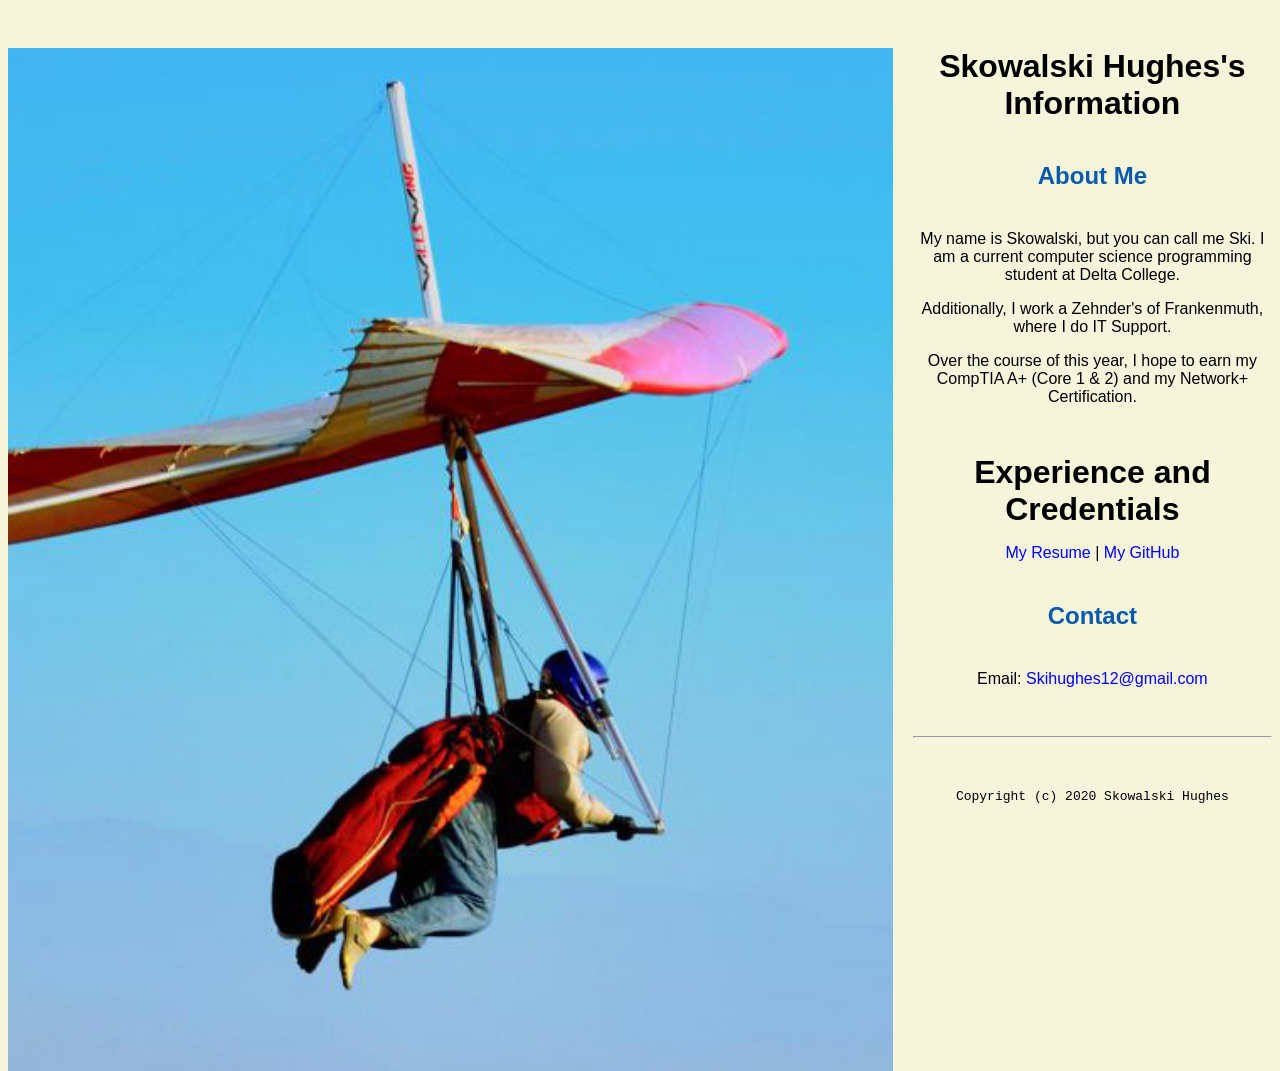
<file: index.html>
<!doctype html>

<!-- this is a comment for human! -->

<html lang="en">

  <header>
    <title>Skowalski Hughes's Portoflio</title>
    <link rel="stylesheet" href="css/master.css">
    <link rel="FaviconIcon" href="favicon.ico" type="image/x-icon">
    <link rel="shortcut" href="favicon.ico" type="image/x-icon">
    <meta name="viewport" content="width-device-width,
    initial-scale=1, shrink-to-fit-no">
    <meta name="name" content="Skowalski Hughes's Portoflio">
    <meta name="robots" content="noindex, nofollow">
  </header>

  <body>
    <img src="images/headshot.jpg" width="70%" alt="banner" class="left-img">

    <h1>Skowalski Hughes's Information</h1>
    <h2>About Me</h2>
    <p>My name is Skowalski, but you can call me Ski.
      I am a current computer science programming student at Delta College.</p>
      <p>Additionally, I work a Zehnder's of Frankenmuth, where I do
        IT Support.</p>
      <p> Over the course of this year, I hope to earn my CompTIA A+
        (Core 1 & 2) and my Network+ Certification. </p>

        <h1>Experience and Credentials</h1>

        <p><a href="resume.html">My Resume</a> | <a href="https://github.com/skihughes">My GitHub</a></p>
        <h2>Contact</h2>

        <p>Email: <a href="mailto:Skihughes12@gmail.com">Skihughes12@gmail.com</a></p>
  </body>

  <footer>
    <hr>
    <code>Copyright (c) 2020 Skowalski Hughes</code>
  </footer>

</html>
</file>
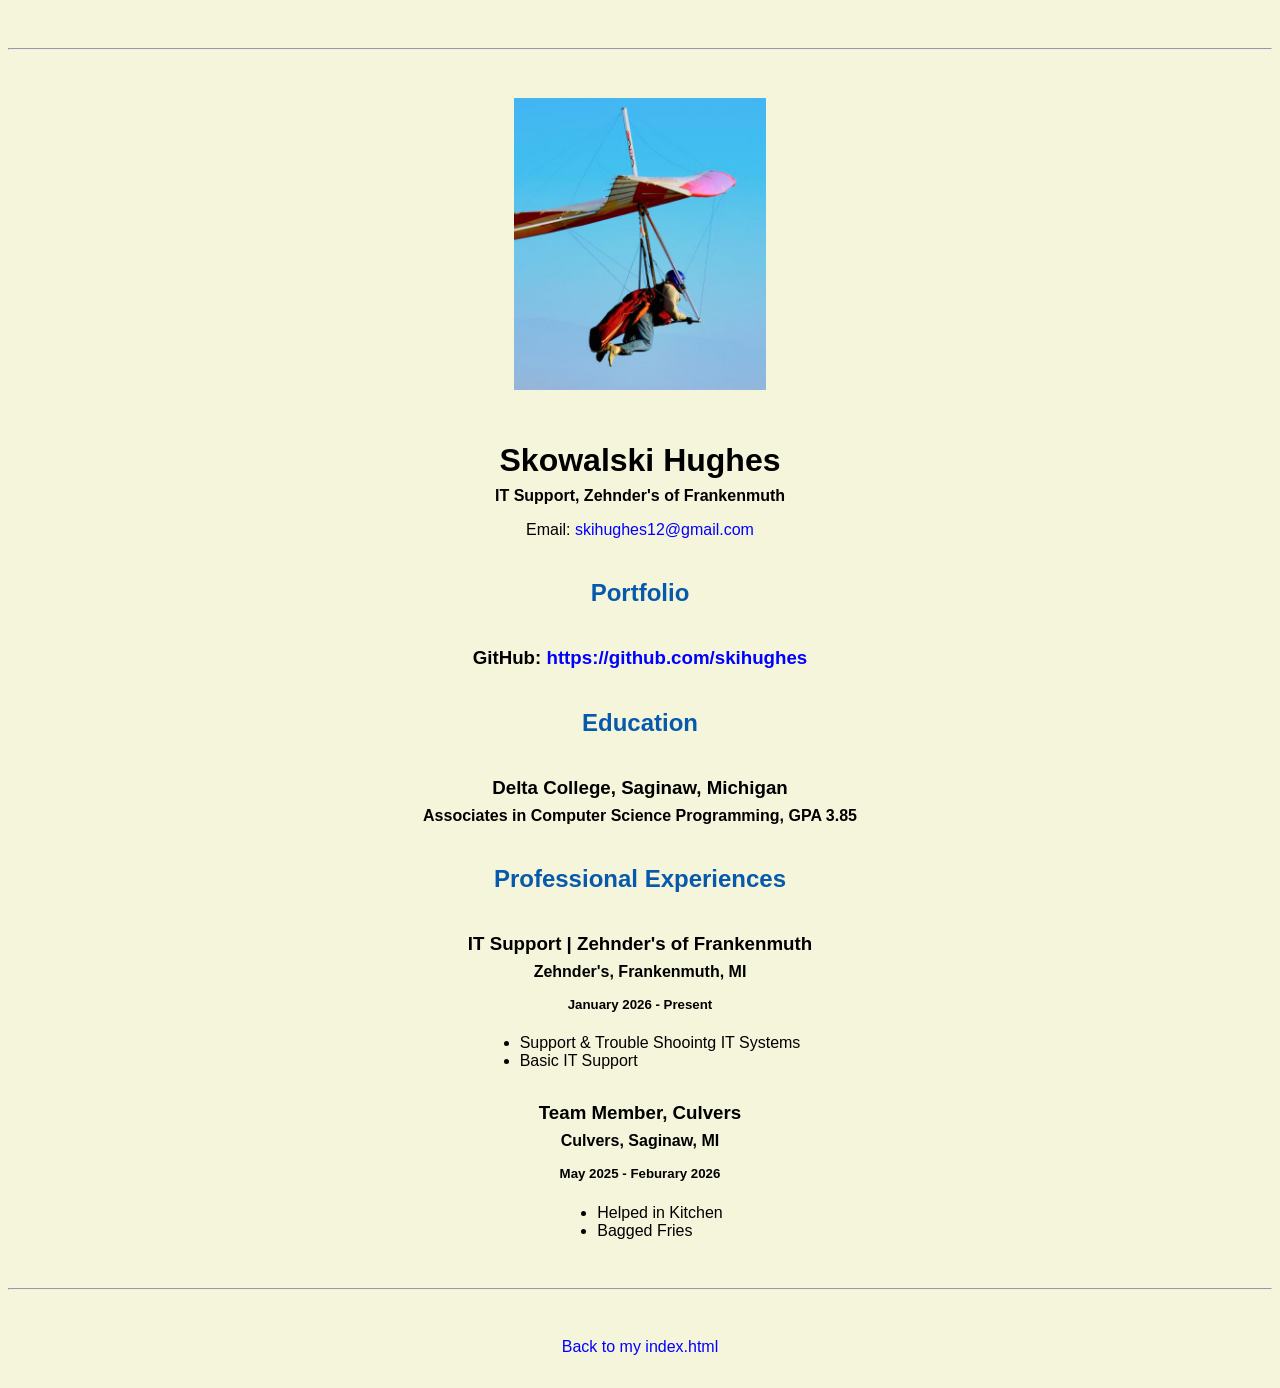
<file: resume.html>
<!doctype html>

<!-- this is a comment for human! -->

<html lang="en">

  <header>
    <title>Skowalski Hughes's Resume</title>
    <link rel="stylesheet" href="css/master.css">
    <link rel="FaviconIcon" href="favicon.ico" type="image/x-icon">
    <link rel="shortcut" href="favicon.ico" type="image/x-icon">
    <meta name="viewport" content="width-device-width,
    initial-scale=1, shrink-to-fit-no">
    <meta name="name" content="Skowalski Hughes's Portoflio">
    <meta name="robots" content="noindex, nofollow">
  </header>

  <body>
    <hr>

    <img src="images/headshot.jpg" alt="Skowalski Hughes's headshot" width="20%">

    <h1>Skowalski Hughes</h1>
    <h4>IT Support, Zehnder's of Frankenmuth</h4>

    <p>Email: <a href="mailto:skihughes12@gmail.com" target="_blank">skihughes12@gmail.com</a></p>
    <!-- don't post physical address, personal phone number or other personal information on the web! -->

    <h2>Portfolio</h2>
      <h3>GitHub: <a href="https://github.com/skihughes" target="_blank">https://github.com/skihughes</a></h3>

    <h2>Education</h2>

    <h3>Delta College, Saginaw, Michigan</h3>
    <h4>Associates in Computer Science Programming, GPA 3.85</h4>

    <h2>Professional Experiences</h2>

    <h3>IT Support | Zehnder's of Frankenmuth</h3>
    <h4>Zehnder's, Frankenmuth, MI</h4>
    <h5>January 2026 - Present</h5>
      <ul>
        <li>Support & Trouble Shoointg IT Systems</li>
        <li>Basic IT Support</li>

      </ul>

    <h3>Team Member, Culvers</h3>
    <h4>Culvers, Saginaw, MI</h4>
    <h5>May 2025 - Feburary 2026</h5>
      <ul>
        <li>Helped in Kitchen</li>
        <li>Bagged Fries</li>
      </ul>
  </body>

  <footer>
  <hr>
  <p><a href="index.html">Back to my index.html</a><p>
  </footer>

</html>
</file>
<file: css/master.css>
/* Cascading stylesheet for the website */

/* Text inside these asterisks and slashes are comments for human */

  a {
    color: blue;
    
    /* set the text color to blue here */
    text-decoration: none; /* This means we do not want hyperlinks to be underlined */
  }

  a:hover {
    /* set the text color to red here */
    color: red;
    text-decoration: none; /* This means we do not want hyperlinks to be underlined */
  }

  body {
    /* set the background color here */
    background-color: beige;
    /* set the text color to black here */
    color: black;
    /* set the font here */
    font-family: Arial, Helvetica, sans-serif;
    /* font-style: */
    /* set the text alignment here */
    text-align: center;
   }

  footer {
    margin-top: 2rem;
    margin-bottom: 2rem;
  }

  h1 {
    margin-bottom: 0.5rem;
    margin-top: 3rem;
   }

  h2 {
    /* set the text color of to #075AAB here */
    color: #075AAB;
    /* set both the bottom margin and top margin to 2.5rem here */
    margin-bottom: 2.5rem;
    margin-top: 2.5rem;
   }

  h3 {
    margin-bottom: 0;
    margin-top: 2rem;
  }

  h4 {
    margin-bottom: 1rem;
    margin-top: 0.5rem;
  }

  h5 {
    margin-top: 0.5rem;
  }

  hr {
    margin-bottom: 3rem;
    margin-top: 3rem;
  }

  /* this controls how the bullet points in the resume page looks */
  ul {
    display: table;
    margin: 0 auto;
    text-align: left;
  }

  /* this controls how the images in the resume page looks */
      .left-img{
      float: left;
      margin-right: 20px; 
    }
</file>
